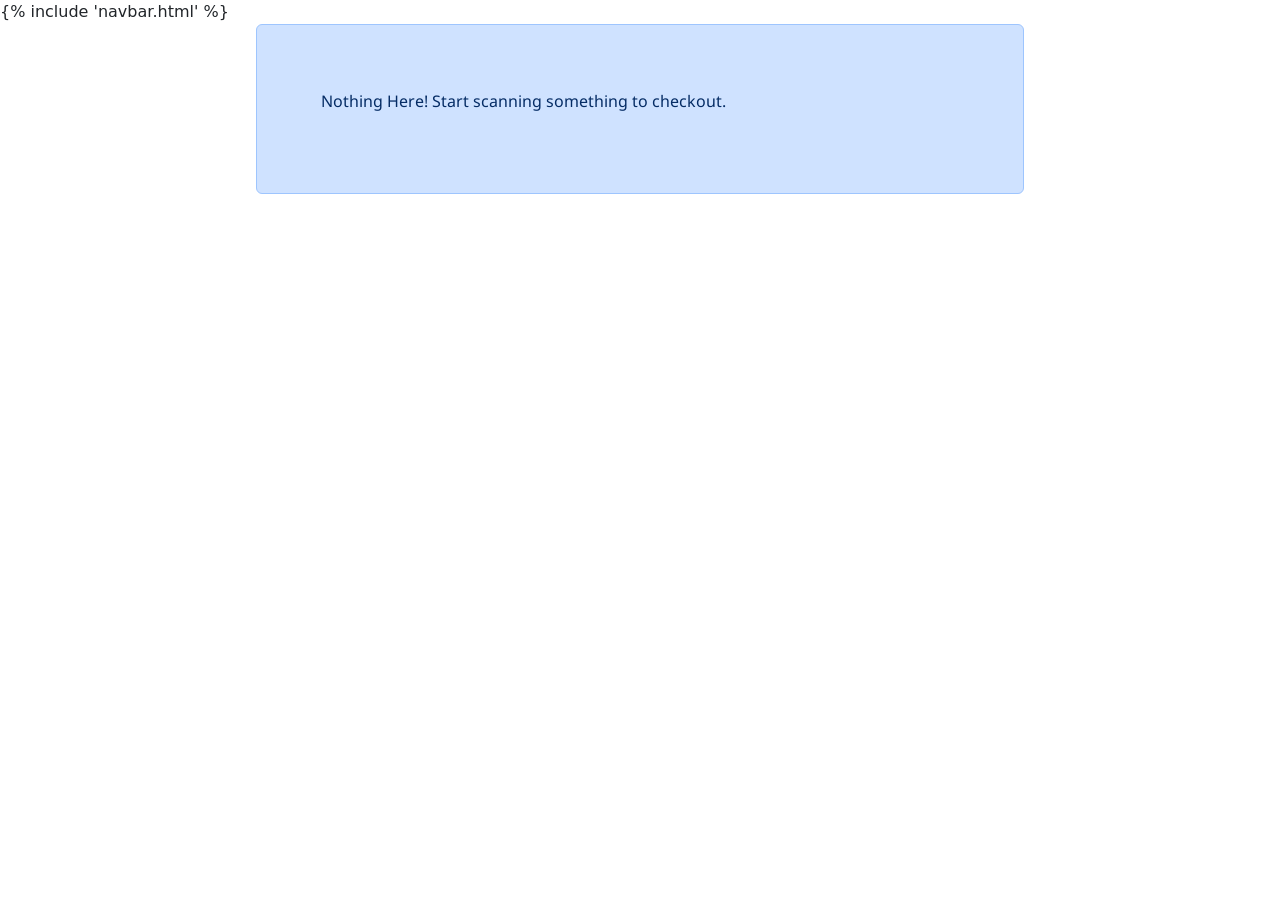
<file: templates/index.html>
<!DOCTYPE html>
<html lang="en">
<head>
    <meta charset="UTF-8">
    <meta name="viewport" content="width=device-width, initial-scale=1.0">
    <title>Self Checkout</title>
    <link href="https://cdn.jsdelivr.net/npm/bootstrap@5.3.3/dist/css/bootstrap.min.css" rel="stylesheet" integrity="sha384-QWTKZyjpPEjISv5WaRU9OFeRpok6YctnYmDr5pNlyT2bRjXh0JMhjY6hW+ALEwIH" crossorigin="anonymous">
    <link href="../static/main.css" rel="stylesheet">
    
</head>
<body>
    {% include 'navbar.html' %}    
    <div class="alert alert-primary" role="alert"  id = "main-container">
       <p>
            Nothing Here!
            Start scanning something to checkout.
       </p>
    </div>      
    <script src="https://cdn.jsdelivr.net/npm/bootstrap@5.3.3/dist/js/bootstrap.bundle.min.js" integrity="sha384-YvpcrYf0tY3lHB60NNkmXc5s9fDVZLESaAA55NDzOxhy9GkcIdslK1eN7N6jIeHz" crossorigin="anonymous"></script>
</body>
</html>
</file>
<file: static/main.css>
@import url('https://fonts.googleapis.com/css2?family=Noto+Sans:ital,wght@0,100..900;1,100..900&family=Open+Sans:ital,wght@0,300..800;1,300..800&family=Poppins:ital,wght@0,100;0,200;0,300;0,400;0,500;0,600;0,700;0,800;0,900;1,100;1,200;1,300;1,400;1,500;1,600;1,700;1,800;1,900&display=swap');
* {
    font-family: "Noto Sans", sans-serif;
}

#main-container {
    display: flex;
    flex-direction: column;
    max-width: 60%;
    padding: 5%;
    margin: 0  auto;
    margin-bottom: 5%;
}

@media only screen and (orientation: portrait) {
    #main-container {
        max-width: 90%;
    }
}

.user {
    margin-bottom: 3%;
}

.username{
    color:rgb(85, 85, 85);
    font-weight: bold;
}

h1 {
    margin: 4% 0;
    font-size: 3rem;
    font-weight: bold;
}

#user-info-header {
    padding-top: 1%
}

.asset-container {
    margin-bottom: 5%;
}
</file>
